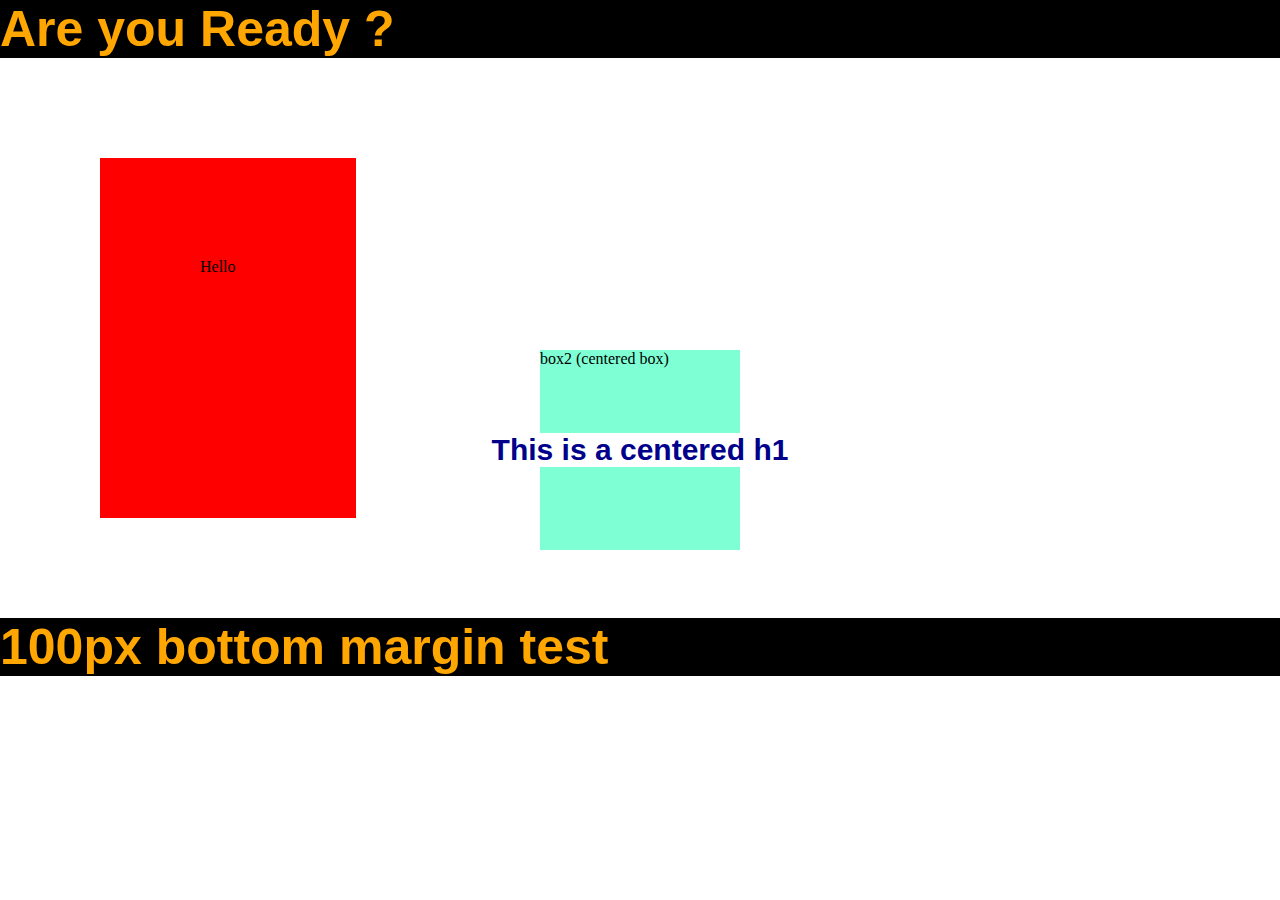
<file: html-css/basics/02-properties.html>
<!DOCTYPE html>
<html lang="en">
<head>
    <meta charset="UTF-8">
    <meta name="viewport" content="width=device-width, initial-scale=1.0">
    <title>Document</title>
    <link rel="stylesheet" href="02-properties.css">
</head>
<body>
    <h1>Are you Ready ?</h1>

    <div id="box">
        Hello
    </div>

    <h1>100px bottom margin test</h1>

    <div id="box2">
        box2 (centered box)
    </div>

    <h1 id="h1c">This is a centered h1</h1>
</body>
</html>
</file>
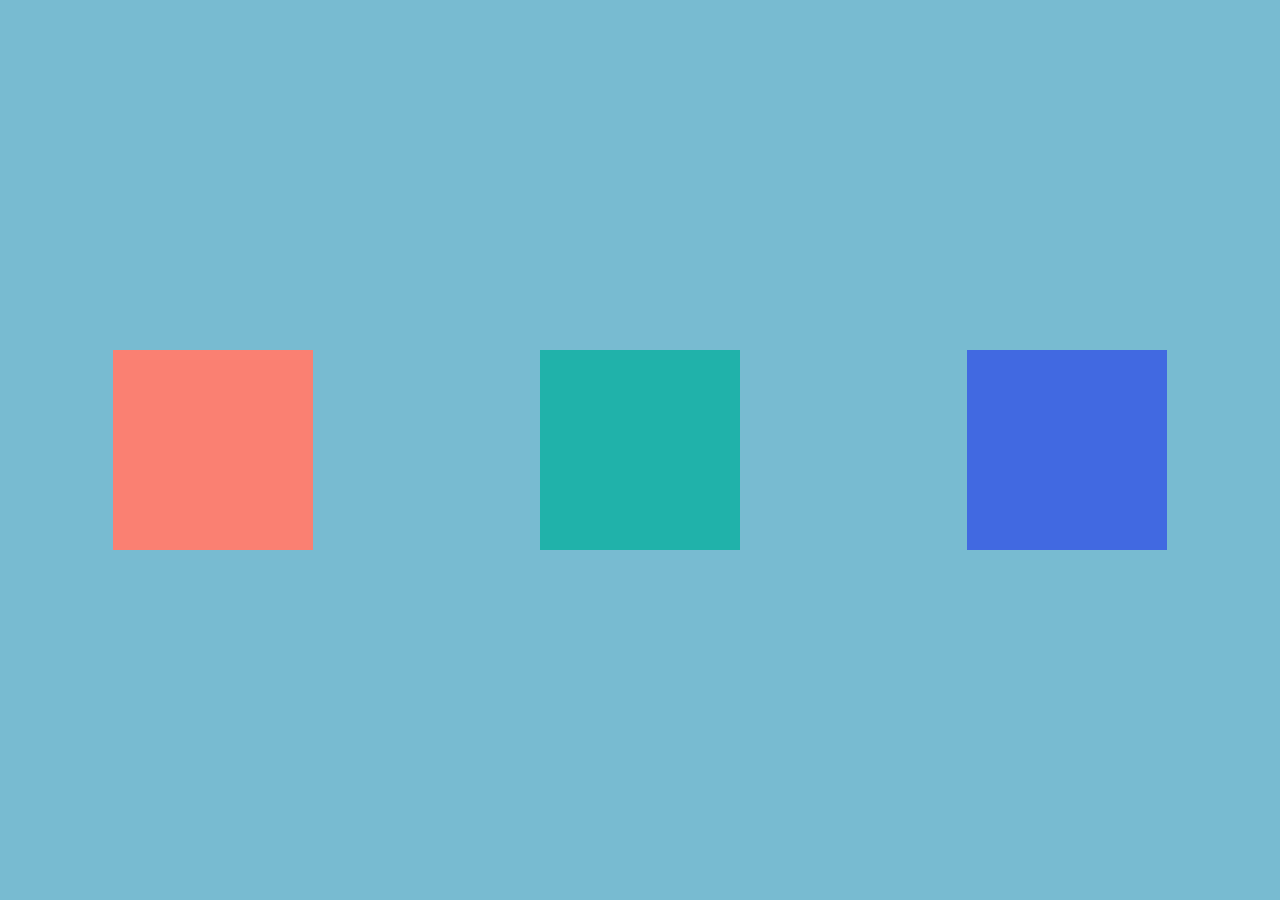
<file: html-css/basics/03-flexbox.html>
<!DOCTYPE html>
<html lang="en">
<head>
    <meta charset="UTF-8">
    <meta name="viewport" content="width=device-width, initial-scale=1.0">
    <title>Document</title>
    <link rel="stylesheet" href="03-flexbox.css">
</head>
<body>
    <div id="parent">
        <div id="child1"></div>
        <div id="child2"></div>
        <div id="child3"></div>
    </div>
</body>
</html>
</file>
<file: html-css/basics/02-properties.css>
*{
    margin:0;
    padding: 0;
    box-sizing: border-box;
}

html,body{
    height: 100%;
    width: 100%;
}


h1{
    color: rgb(255, 166, 0);
    background-color: black;
    font-size: 50px;
    font-family: sans-serif;
    font-weight:600;
}

#box{
    height: 40%;
    width: 20%;
    background-color: red;
    margin-left: 100px;
    margin-top: 100px;
    margin-bottom: 100px;
    padding-left: 100px;
    padding-top: 100px;
}


#box2{
    height: 200px;
    width: 200px;
    background-color: aquamarine;
    position: absolute;
    top: 50%;
    left: 50%;
    transform: translate(-50%,-50%);
    
}

#h1c{
    color: darkblue;
    background-color: white;
    font-size: 30px;
    position: absolute;
    top: 50%;
    left: 50%;
    transform: translate(-50%, -50%);
}
</file>
<file: html-css/basics/03-flexbox.css>
*{
    margin:0;
    padding: 0;
    box-sizing: border-box;
}

html,body{
    height: 100%;
    width: 100%;
}


#parent{
    height: 100%;
    width: 100%;
    background-color: rgb(120, 187, 209);
    display: flex;
    align-items: center;
    justify-content: space-around;
}


#child1{
    height: 200px;
    width: 200px;
    background-color: salmon;
}


#child2{
    height: 200px;
    width: 200px;
    background-color: lightseagreen;
}


#child3{
    height: 200px;
    width: 200px;
    background-color: royalblue;
}
</file>
